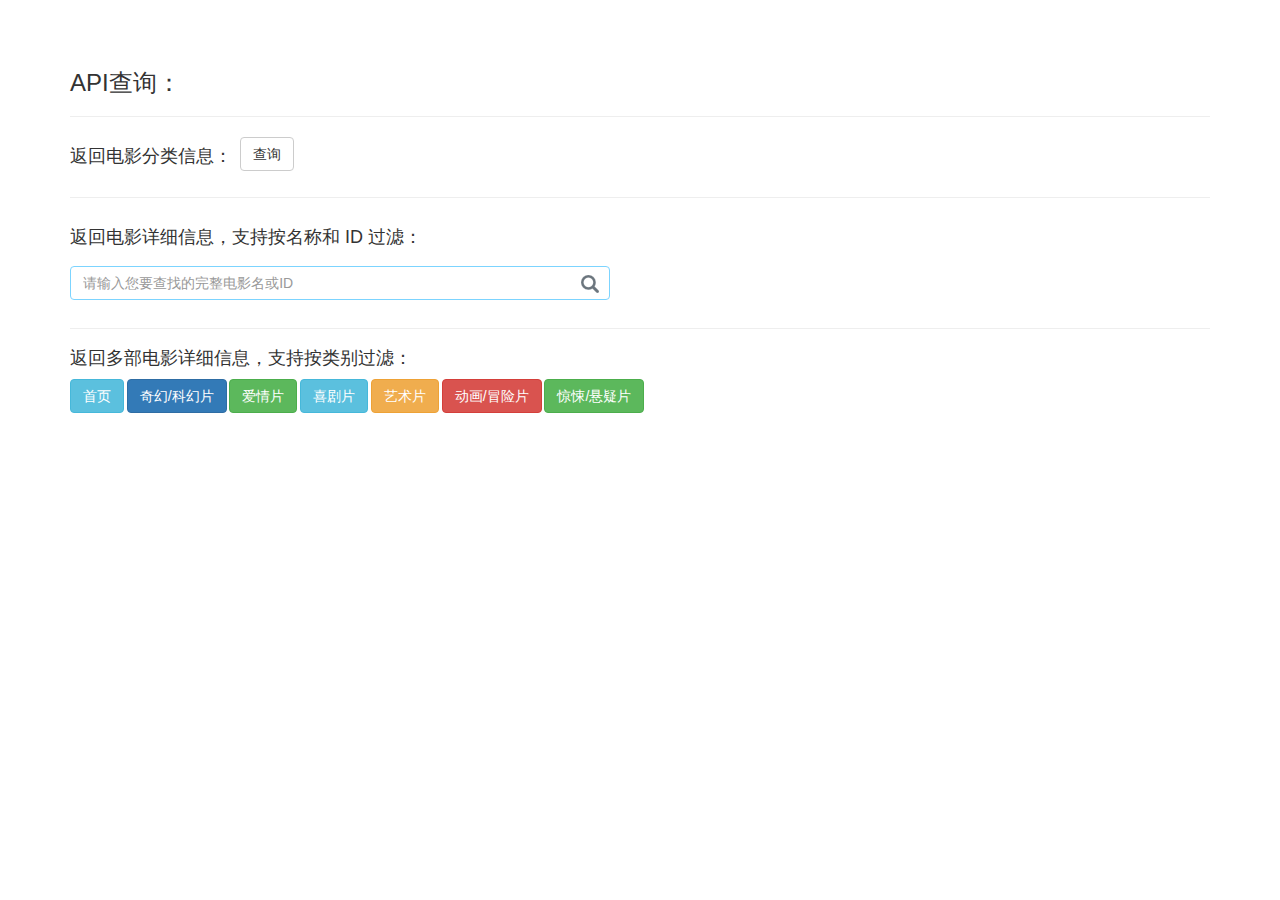
<file: interface.html>
<!DOCTYPE html>
<html lang="en">
<head>
    <title>思沃影院</title>
    <meta name="viewport" content="width=device-width, initial-scale=1">
    <meta http-equiv="Content-Type" content="text/html; charset=utf-8"/>
    <link rel="icon" href="images/favicon.ico">
    <link href="css/bootstrap.min.css" rel='stylesheet' type='text/css' media="all"/>
    <link href="css/style.css" rel='stylesheet' type='text/css' media="all"/>
</head>

<body>

<div class="container">
    <h3>API查询：</h3>
    <hr>
    <div class="row">
        <div class="col-md-2">
            <h4>返回电影分类信息：</h4>
        </div>
        <div class="col-md-10" style="margin-left: -25px">
            <button class="btn btn-default" type="button" onclick="classification()">查询</button>
        </div>
    </div>
    <hr>
    <div class="row">
        <div class="col-md-12">
            <h4>返回电影详细信息，支持按名称和 ID 过滤：</h4>
        </div>
        <div class="col-md-12">
            <div class="top-search">
                <form class="navbar-form navbar-right" style="margin-left: -1.3%">
                    <input type="text" class="form-control" id="IndexKey" placeholder="请输入您要查找的完整电影名或ID" style="color: #ff6a85;border-color: #7cd4ff">
                    <input type="submit" id="IndexOpenUrl" value=" ">
                </form>
            </div>
        </div>
    </div>
    <hr>
    <h4>返回多部电影详细信息，支持按类别过滤：</h4>
    <button class="btn btn-info" type="button" onclick="indexInfo()">首页</button>
    <button class="btn btn-primary" type="button" onclick="fantasyInfo()">奇幻/科幻片</button>
    <button class="btn btn-success" type="button" onclick="loveInfo()">爱情片</button>
    <button class="btn btn-info" type="button" onclick="comedyInfo()">喜剧片</button>
    <button class="btn btn-warning" type="button" onclick="artInfo()">艺术片</button>
    <button class="btn btn-danger" type="button" onclick="cartoonInfo()">动画/冒险片</button>
    <button class="btn btn-success" type="button" onclick="thrillerInfo()">惊悚/悬疑片</button>
    <p id="info"></p>
    <div id="html">

    </div>
</div>

<script type="text/javascript" src="js/tools/jquery-1.11.1.min.js"></script>
<script type="text/javascript" src="js/tools/bootstrap.min.js"></script>
<script type="text/javascript" src="js/database/new.js"></script>
<script type="text/javascript" src="js/database/art.js"></script>
<script type="text/javascript" src="js/database/cartoon.js"></script>
<script type="text/javascript" src="js/database/comedy.js"></script>
<script type="text/javascript" src="js/database/fantasy.js"></script>
<script type="text/javascript" src="js/database/love.js"></script>
<script type="text/javascript" src="js/database/thriller.js"></script>
<script type="text/javascript" src="js/dao/index.js"></script>
<script type="text/javascript" src="js/dao/api.js"></script>
</body>
</html>
</file>
<file: css/style.css>
body {
    padding-top: 50px;
    background: #fff;
    font-size: 100%;
    font-family: 'Open Sans', sans-serif;
}

/*a标签动态效果*/
body a {
    transition: 0.5s all;
    -webkit-transition: 0.5s all;
    -o-transition: 0.5s all;
    -moz-transition: 0.5s all;
}

/*全局a标签样式*/
a :hover {
    color: #fc6423;
    border-bottom: none;
    border-bottom: 1px solid #fc6423;
}

.details {
    font-size: 13px;
    margin-left: -80px;
    color: #daa365
}

.detailsImage {
    width: 100px;
    height: 148px;
}

.myRecommend {
    margin-left: 50px;
}

/*菜单栏*/
@media (min-width: 768px) {
    .sidebar {
        position: fixed;
        top: 51px;
        bottom: 0;
        left: 0;
        z-index: 1000;
        display: block;
        padding: 20px;
        overflow-x: hidden;
        overflow-y: auto;
        background-color: #f5f5f5;
        border-right: 1px solid #eee;
    }
}

.nav-sidebar {
    margin-right: -21px;
    margin-bottom: 20px;
    margin-left: -20px;
}

/*logo*/
a.navbar-brand {
    padding: 0 0 0 1em;
}

nav.navbar.navbar-inverse.navbar-fixed-top {
    padding: 1.5em 0;
    background: #FFF;
    margin: 0;
    box-shadow: 0 0 2px #C1C1C1 !important;
    border: 0;
}

.sidebar {
    top: 80px;
    background: #272c2e;
    border: none;
    padding: 0 20px 20px 20px;
}

a.navbar-brand h1 {
    margin: 0;
}

form.navbar-form.navbar-right {
    margin-right: 1em;
    width: 50%;
    float: left !important;
    margin-left: 40em;
    position: relative;
}

.navbar-form .form-control {
    width: 100%;
}

.top-search form input[type="text"] {
    position: relative;
    padding: 6px 43px 6px 12px;
    outline: none;
    box-shadow: 0 0 0;
}

.top-search form input[type="text"]:focus {
    outline: none;
    box-shadow: 0 0 0;
    border: 1px solid #ccc;
}

.top-search form input[type="submit"] {
    background: url(../images/searchIcon.png) no-repeat 0 0 !important;
    width: 18px !important;
    height: 18px !important;
    border: none !important;
    position: absolute !important;
    outline: none !important;
    top: 9px;
    right: 26px;
}

.header-top-right {
    float: right;
}

.file {
    float: left;
    margin: 1.1em 0 0 0;
}

.file input[type="text"] {
    width: 60%;
    padding: 9px;
    font-size: 1.1em;
    color: #705e57;
    outline: none;
    background: #fff;
    border-top-left-radius: 5px;
    border-bottom-left-radius: 5px;
}

.file a {
    padding: 8px 20px;
    background: #F7F7F7;
    color: #272C2E;
    font-size: 14px;
    border-radius: 3px;
    -webkit-border-radius: 3px;
    -moz-border-radius: 3px;
    text-decoration: none;
}

.file a:hover {
    opacity: 0.8;
}

.file a:focus {
    outline: none;
}

.copyrights {
    text-indent: -9999px;
    height: 0;
    line-height: 0;
    font-size: 0;
    overflow: hidden;
}

.signin {
    float: left;
    margin: 1.1em 0 0 1em;
}

.signin a {
    padding: 8px 20px;
    background: #21DEEF;
    color: #FFF;
    font-size: 14px;
    text-decoration: none;
    border-radius: 3px;
    -webkit-border-radius: 3px;
    -moz-border-radius: 3px;
}

.signin a:hover {
    text-decoration: none;
    color: #272C2E;
    background: #F7F7F7;
}

.signin a:focus {
    outline: none;
}

.main {
    padding: 5em 0 0 0;
}

ul.nav.nav-sidebar li.active a {
    background-color: #232323 !important;
    color: #21DEEF;
}

ul.nav.nav-sidebar li a {
    color: #BBBBBB;
    font-size: 13px;
    font-weight: 600;
    padding: .8em 0 .8em 3em;
}

.main-grids {
    padding: 0 0 1em 1em;
}

.sidebar ul.nav-sidebar li a:hover {
    background-color: #232323 !important;
    color: #21DEEF;
}

.sidebar ul.nav-sidebar li.active {
    background-color: #232323 !important;
    color: #FFFFFF !important;
}

ul.nav.nav-sidebar li a:focus {
    outline: none;
    background: none;
}

.menu, .menu1 {
    display: block;
    cursor: pointer;
    position: relative;
}

.menu, .menu1:hover {
    color: #ff4c4c;
}

.sidebar.top-navigation {
    display: none;
}

ul.cl-effect-1, ul.cl-effect-2 {
    display: none;
}

.nav-sidebar ul {
    padding: 0;
    margin: 0;
    z-index: 999;
    width: 100%;
    left: 0;
}

.nav-sidebar ul.cl-effect-1 li, .nav-sidebar ul.cl-effect-2 li {
    display: block;
    margin: 0;
}

.nav-sidebar ul li a {
    padding: .5em 0 .5em 7em !important;
    display: block;
    text-decoration: none;
}

/*导航栏图标样式*/
.glyphicon-facetime-video {
    margin: 0 2em 0 0;
    font-size: 16px !important;
}

.glyphicon-home {
    margin: 0 2em 0 0;
    font-size: 16px !important;
}

.glyphicon-heart {
    margin: 0 2em 0 0;
    font-size: 16px !important;
}

.glyphicon-asterisk {
    margin: 0 2em 0 0;
    font-size: 16px !important;
}

.glyphicon-headphones {
    margin: 0 2em 0 0;
    font-size: 16px !important;
}

.glyphicon-send {
    margin: 0 2em 0 0;
    font-size: 16px !important;
}

.glyphicon-eye-close {
    margin: 0 2em 0 0;
    font-size: 16px !important;
}

.news-icon span.glyphicon-envelope {
    margin: 0 2em 0 0;
    font-size: 16px !important;
}

.glyphicon-menu-down {
    margin: 0 0 0 1em;
    font-size: 11px !important;
}

ul.social-slide li i.win {
    background-position: -6px 0;
}

ul.social-slide li i.android {
    background-position: -110px 0;
}

ul.social-slide li i.mac {
    background-position: -215px 0;
}

.callbacks_tabs li {
    display: inline-block;
    margin: 0 .5em;
}

@media screen and (max-width: 600px) {
    .callbacks_nav {
        top: 47%;
    }
}

a.btn.btn-primary.btn-lg.see-button.hvr-shutter-out-horizontal {
    background: #3F3C35;
}

.animated-grids {
    margin-bottom: 7em;
}

.header-right {
    float: left;
}

.resent {
    margin: 1em 0;
}

.resent-grid {
    padding-left: 50px;
}

.resent-grid-img {
    width: 100px;
    height: 147px;
    position: relative;
}

.resent-grid-img iframe {
    width: 200px;
    height: 642px;
}

.resent-grid-img a {
    display: block;
}

.resent-grid a img {
    width: 100%;
}

.time {
    position: absolute;
    top: 92% !important;
    display: block;
}

.small-time {
    top: 87% !important;
    z-index: 9;
}

.slider-time {
    top: 90% !important;
    z-index: 9;
}

.show-time {
    top: 87% !important;
}

.movie-time {
    top: 94% !important;
}

.time p {
    font-size: 12px;
    margin: 0;
    color: #FFF;
    padding: .2em .5em;
    border-radius: 3px;
    -webkit-border-radius: 3px;
    -moz-border-radius: 3px;
}

.clck {
    position: absolute;
    bottom: 1%;
    right: 9%;
    display: block;
    z-index: 9;
}

.small-clck {
    right: 12%;
    bottom: 2%;
}

.glyphicon-time:before {
    content: "\e023";
    color: #fff;
    font-size: 1em;
}

.show-clock {
    right: 22%;
    bottom: 1%;
}

.movie-clock {
    right: 15%;
    bottom: 1%;
}

.sports-tome {
    top: 82% !important;
    z-index: 9;
}

.sports-clock {
    right: 18%;
    bottom: 1%;
}

.resent-info h3 {
    font-size: 23px;
    color: #000;
    font-weight: 600;
    margin: 1em 0;
    font-family: 'Oswald', sans-serif;
}

.resent-grid-info {
    margin-left: -11px;
    padding: 1em;
}

.resent-grid-info a.title {
    margin: 0;
    font-size: 10px;
    font-weight: 600;

}

.resent-grid-info a {
    color: #6eabff;
}

a:hover {
    color: #fc6423;
    border-bottom: none;
    border-bottom: 1px solid #fc6423;
}

.resent-grid-info a.title:hover {
    transition: inherit;
    text-decoration: underline;
}

.resent-grid-info p.author {
    font-size: 14px;
    color: #9E9E9E;
    margin: .5em 0;
}

.resent-grid-info p.author a.author:hover {
    text-decoration: none;
}

.resent-grid-info p.views {
    font-size: 14px;
    color: #9E9E9E;
    margin: 0;
}

.recommended-grids {
    margin: 5em 0;
}

.recommended-info h3 {
    font-size: 20px;
    color: #181818;
    margin: 0 0 1em 0;
    font-weight: 600;
}

.recommended-info p {
    font-size: 13px;
    color: #9E9E9E;
    margin: 0;
    line-height: 1.8em;
}

.recommended-grid-info a.title {
    font-size: 11px;
    line-height: 1.3em;
}

.recommended-grid-info h3 {
    margin: 0;
    overflow: hidden;
    height: 54px;
}

.recommended-grid-info h5 {
    margin: 0;
    overflow: hidden;
    height: 34px;
}

.resent-grid-info a.title-info {
    font-size: 15px;
}

.recommended-grid-info p.author {
    font-size: 13px;
    margin: 1em 0 0 0;
}

.resent-grid-info ul {
    padding: 0;
    margin: 0;
}

.resent-grid-info ul li {
    display: inline-block;
}

.recommended-grid-infoo ul {
    padding: 0 !important;
    margin: 0 !important;
}

.recommended-grid-info ul li {
    display: inline-block !important;
    width: 49%;
}

.recommended-grid-info ul li.right-list {
    text-align: right;
}

/*页脚*/
.footer {
    background: #3B4142;
    padding: 2em 3em;
}

.footer-top-nav ul {
    padding: 0;
    margin: 0;
}

.footer-top-nav ul li {
    display: inline-block;
    margin: 0 1em;
}

.footer-top-nav ul li a {
    color: #FFF;
    font-size: 14px;
    text-decoration: none;
}

.footer-top-nav ul li a:hover {
    color: rgba(255, 255, 255, 0.48);
}

.footer-bottom-nav ul {
    padding: 1em 0 0 0;
    margin: 0;
}

.footer-bottom-nav ul li {
    display: inline-block;
    margin: 0 1em;
}

.footer-bottom-nav ul li a {
    color: rgba(255, 255, 255, 0.54);
    font-size: 12px;
    text-decoration: none;
}

.footer-bottom-nav ul li a:focus {
    outline: none;
}

.footer-bottom-nav ul li a:hover {
    color: #FFF;
}

.footer-bottom-nav ul li {
    font-size: 12px;
    color: rgba(255, 255, 255, 0.54);
}

.footer-top {
    padding-bottom: 2em;
    border-bottom: solid 1px rgba(255, 255, 255, 0.42);
}

.footer-bottom {
    margin-top: 2em;
}

.footer-bottom ul {
    padding: 0;
    margin: 0;
}

.footer-bottom ul li {
    display: inline-block;
    margin: 0 1em 0 0;
}

.footer-bottom ul li.languages {
    width: 16%;
}

.footer-bottom ul li.languages select.form-control:focus {
    outline: none;
    box-shadow: 0 0 0;
}

.footer-bottom ul li.languages select.form-control option {
    color: #272C2E;
    border: none;
}

.footer-bottom ul li a.f-help:focus {
    outline: none;
}

/*相关推荐背景*/
.show-top-grids {
    padding: 0 1em 0 0;
}

.show-grid-right {
    background: #f7f7f7;
    padding: 3em 0 0 3em;
}

.single-right {
    background: #f7f7f7;
}

.show-right-grids {
    margin-bottom: 1.5em;
}

.show-grid-right h3 {
    font-size: 20px;
    color: #181818;
    margin: 0 0 1em 0;
    font-weight: 600;
}

.single-right h3 {
    font-size: 20px;
    color: #181818;
    margin: 10px 0 1em 35px;
    font-weight: 600;
}

.show-right-grids ul {
    padding: 0;
    margin: 2em 0 0 0;
}

.show-right-grids ul li {
    display: inline-block;
    margin-left: 1em;
}

.show-right-grids ul li:nth-child(1) {
    margin: 0;
}

.show-right-grids ul li a {
    font-size: 13px;
    color: #9E9E9E;
    margin: 1em 0;
}

.show-right-grids ul li a:hover {
    text-decoration: underline;
    color: #21DEEF;
}

.show-right-grids ul li a img {
    width: 100%;
}

/*相关推荐布局*/
.media-body p {
    font-size: 13px;
    color: #757575;
    margin: 0 0 .5em 0;
    line-height: 1.5em;
}

.media-body span {
    color: #C7C7C7;
    font-size: 13px;
}

.media-body span a {
    color: #21DEEF;
    text-decoration: none;
}

.media:nth-child(3) {
    padding-left: 4em;
}

.media:nth-child(5) {
    padding-left: 4em;
}

.single-grid-right {
    margin-top: 2em;
}

.single-right-grids {
    margin-left: 15px;
}

.single-right-grid-left a img {
    width: 100%;
}

.single-right-grid-right a.title {
    margin: 0;
    font-size: 14px;
    font-weight: 600;
    color: #81ddff;
    text-decoration: none;
}

/*关于页*/
.developers-banner {
    background: url(https://stormxing.oss-cn-beijing.aliyuncs.com/images/theater/aboutBg.jpg) no-repeat 0 0;
    background-size: cover;
    padding: 14em 0 10em 0;
}

.developers-info {
    width: 60%;
}

.developers-info h3 {
    color: #FFF;
    font-size: 36px;
    margin: 0;
}

.developers-info p {
    color: #FFF;
    font-size: 17px;
    line-height: 1.8em;
    margin: 1em 0 0 0;
}

.d-main {
    padding: 3em 0
}

.developers-grids {
    margin: 4em 0 3em;
}

.developers-grid {
    background: #f7f7f7;
    padding: 2em;
    margin-bottom: 3em;
}

.developers-grid a {
    color: #21DEEF;
    font-size: 24px;
    margin: 0;
    text-decoration: none;
}

.developers-grid p {
    font-size: 16px;
    line-height: 1.8em;
    color: #9E9E9E;
    margin: 1em 0 0 0;
}

/*手机端*/
@media (max-width: 991px) {
    body {
        padding: 0;
    }

    nav.navbar.navbar-inverse.navbar-fixed-top {
        position: inherit;
    }

    .t-menu {
        float: left;
    }

    .t-img {
        float: right;
    }

    form.navbar-form.navbar-right {
        width: 360px;
        margin-left: -1px
    }

    .sidebar {
        float: none !important;
        position: inherit;
        width: 100%;
    }

    .recommended-grid {
        float: left;
        width: 25%;
        margin-bottom: 2em;
    }

    .slider-top-grids {
        width: 33.33% !important;
        float: left !important;
    }

    .side-bottom {
        position: inherit;
        padding: 2em 0;
    }

    .drop-navigation {
        display: none;
        margin-top: 1em;
    }

    ul.nav-sidebar {
        display: block;
        margin: 0;
    }

    ul.nav.nav-sidebar li a {
        padding: .8em 0 .8em 35em;
    }

    .sidebar {
        padding: 0;
        margin: 0;
    }

    .sidebar ul.nav-sidebar li {
        display: block;
    }

    .sidebar ul li a {
        padding: .3em 0;
        display: block;
        float: none;
        color: #FFFFFF;
    }

    .nav-sidebar ul li a {
        padding: .5em 0 .5em 39em !important;
    }

    .main {
        padding: 2em 0 0 0;
        float: none !important;
        margin: 0;
        width: 100%;
    }

    .show-grid-left {
        float: left;
    }

    .show-grid-right {
        float: left;
    }

    .history-left {
        float: left;
    }

    .history-left p {
        margin: 1.7em 0 0 0;
    }

    .history-right {
        float: left;
    }

    .english-grid {
        margin-top: 0 !important;
    }

    .single-left {
        float: left;
        width: 70%;
    }

    .single-right-grid-left {
        padding: 0;
        margin-bottom: 1em;
    }

    .about-left-grids {
        text-align: center;
    }

    .creators-bottom-grid {
        margin-bottom: 2em;
    }

    .try-left {
        margin-bottom: 2em;
    }

    .try-right-left {
        margin-bottom: 2em;
    }

    .carousel-inner {
        height: 150px;
    }

    .navbar-inverse .navbar-toggle .icon-bar {
        background-color: #3F3C35;
    }

    .navbar-toggle {
        background-color: rgba(255, 243, 252, 0.54)
    }

    .navbar-inverse .navbar-toggle:focus, .navbar-inverse .navbar-toggle:hover {
        background-color: #fff1fa
    }

    .recommended-info h3 {
        margin-left: -30px;
    }

    hr {
        margin-left: -30px;
    }

    .resent-grid {
        padding-left: 25px;
    }

    .sidebar {
        background: #ffffff;
    }

    .top-search form input[type="submit"] {
        margin-top: 6px;
    }

    .myRecommend {
        margin-left: -10px;
    }

    .tuijian {
        margin-left: -10px;
    }

    .single-right h3 {
        margin-left: 10px;
    }

    .single-right-grids {
        width: 25%;
        float: left;
        position: relative;
        min-height: 1px;
        padding-right: 15px;
        padding-left: 15px;
    }
}

@media (max-width: 480px) {
    a.navbar-brand img {
        width: 100%;
    }

    .file a {
        font-size: 12px;
    }

    .signin a {
        font-size: 12px;
    }

    .top-search form input[type="text"] {
        padding: 6px 0 6px 12px;
        margin-left: -5px;
    }

    .form-control {
        height: 31px;
        width: 200px
    }

    a.navbar-brand {
        margin: 0 auto 0 auto;
    }

    .slider-top-grids {
        width: 100% !important;
        float: none !important;
    }

    .recommended-grid-info ul li {
        width: 49%;
    }

    .recommended-grid-info ul li.right-list {
        text-align: right;
    }

    .resent-grid-info p.author a.author {
        padding-left: 2em;
    }

    .slider-first:nth-child(3) {
        display: none;
    }

    .slider-first:nth-child(4) {
        display: none;
    }

    .slider-first {
        width: 50%;
    }

    .callbacks_nav {
        top: 100%;
    }

    .callbacks_nav {
        right: 15%;
    }

    .callbacks_nav.next {
        right: 4%;
    }

    .recommended-grid {
        width: 50%;
    }

    ul.nav.nav-sidebar li a {
        padding: .8em 0 .8em 14em;
    }

    .resent-grid-info p.author-info {
        font-size: 13px;
    }

    .resent-grid-info p.views-info {
        font-size: 13px;
    }

    .footer-bottom ul li.languages {
        width: 36%;
    }

    .bfh-countries {
        height: 35px;
    }

    .time {
        top: 90% !important;
        right: 2%;
    }

    .clck {
        right: 12%;
        bottom: 3%;
    }

    .small-time {
        top: 81% !important;
    }

    .small-clck {
        right: 20% !important;
    }

    .slider-time {
        top: 85% !important;
    }

    .single-left {
        float: none;
        width: 100%;
    }

    .show-clock {
        right: 29%;
    }

    .show-time {
        top: 84% !important;
    }

    .history-right {
        width: 80%;
    }

    .nav-sidebar ul li a {
        padding: .5em 0 .5em 18em !important;
    }

    .video-info-grid ul li {
        width: 100%;
    }

    .video-info-grid ul li.right-list {
        text-align: left !important;
    }

    .recommended-grid-movie-info ul li {
        display: block !important;
        width: 100% !important;
    }

    .recommended-grid-movie-info ul li.right-list {
        text-align: left !important;
    }

    .show-time {
        top: 91% !important;
    }

    .movie-clock {
        right: 21% !important;
    }

    .sports-clock {
        right: 27% !important;
    }

    .sports-tome {
        top: 74% !important;
    }
}
</file>
